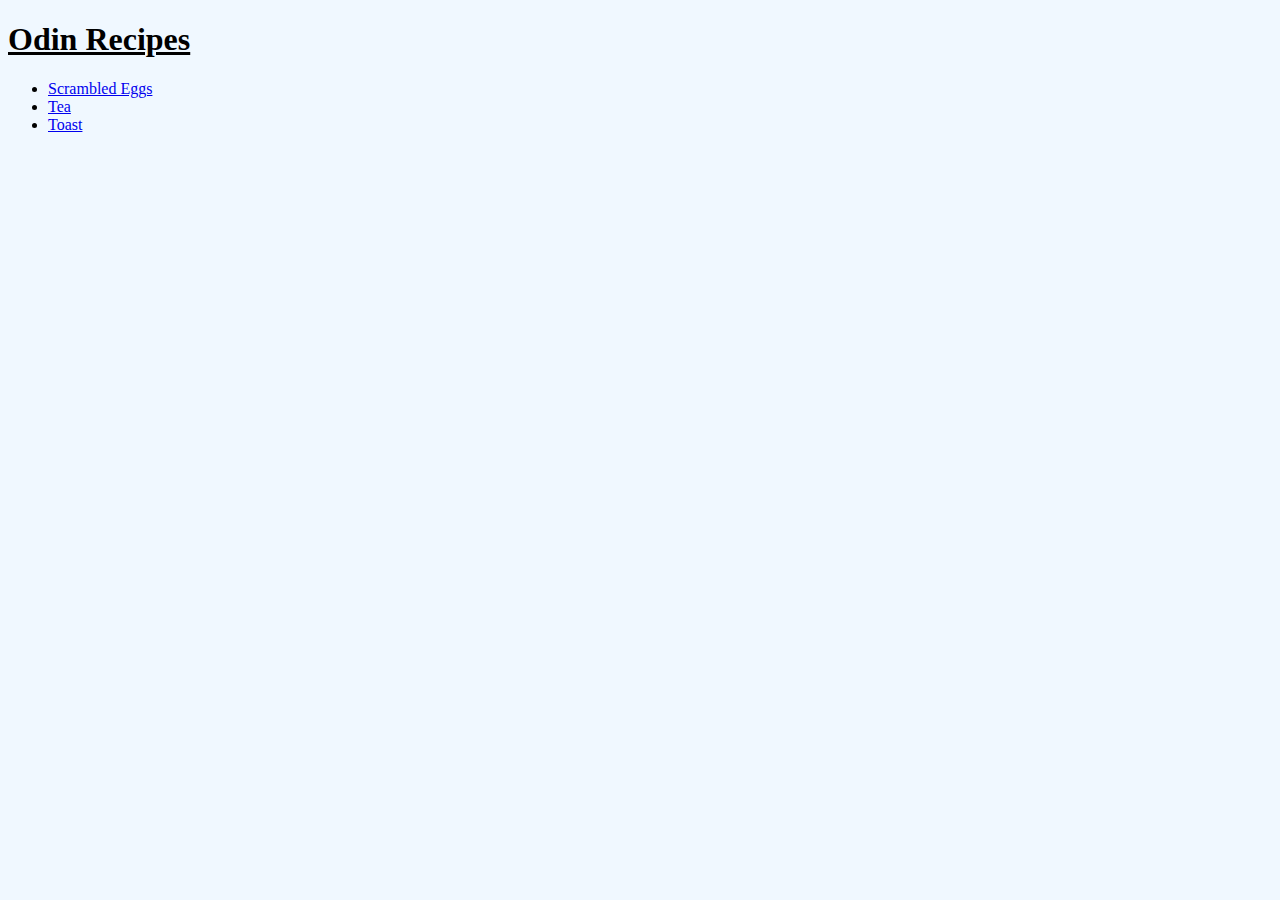
<file: index.html>
<!DOCTYPE html>
<html lang="en">
    <head>
        <meta charset="utf-8">
        <title>Odin Recipes</title>
        <link rel="stylesheet" href="styles.css">
    </head>
    <body class="recipe">
        <h1>Odin Recipes</h1>
        <p>
            <ul>
                <li><a href="recipes/scrambled-eggs.html">Scrambled Eggs</a></li>
                <li><a href="recipes/tea.html">Tea</a></li>
                <li><a href="recipes/toast.html">Toast</a></li>
            </ul>
        </p>
    </body>
</html>
</file>
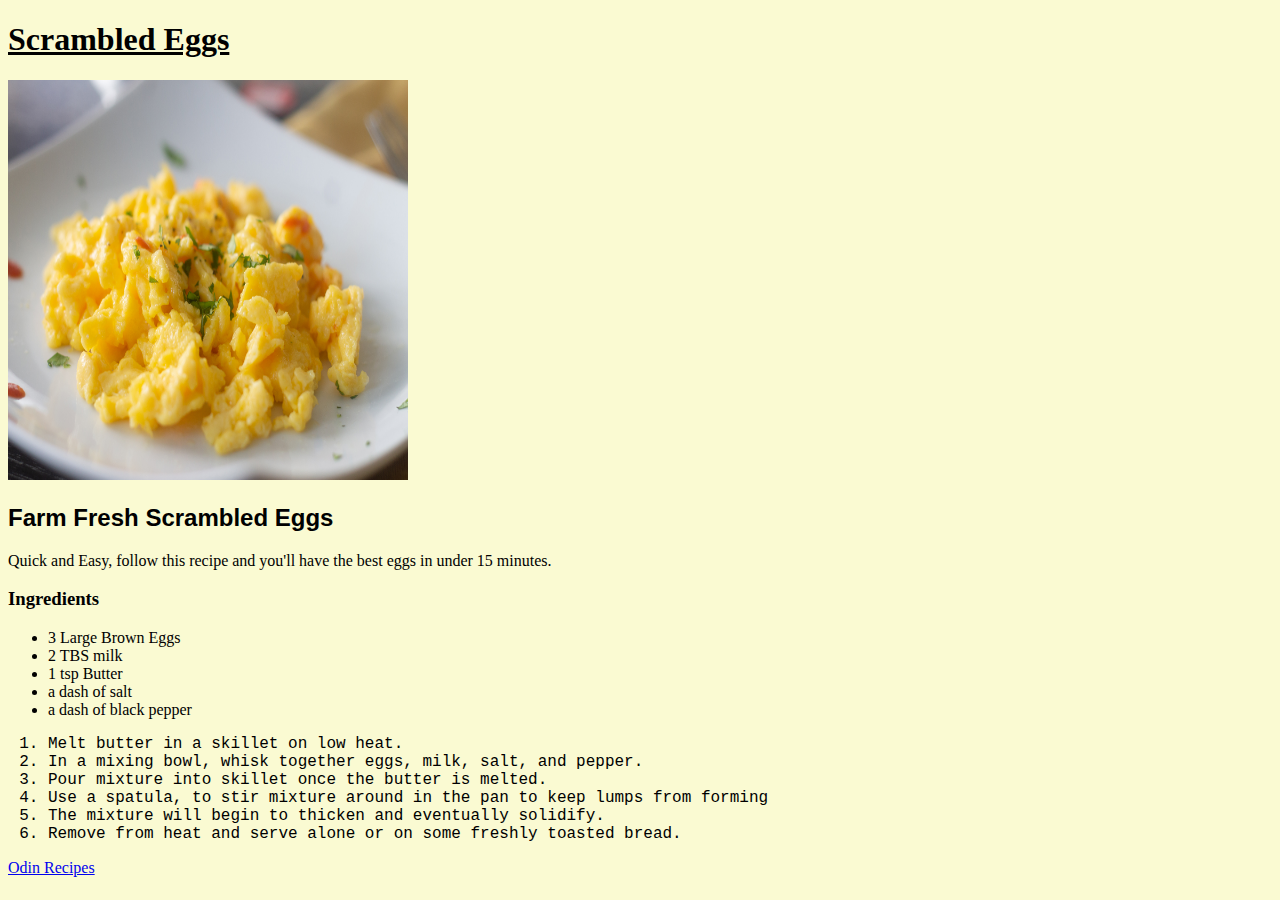
<file: recipes/scrambled-eggs.html>
<!DOCTYPE html>
<html lang="en">
    <head>
        <meta charset="utf-8">
        <title>Scrambled Eggs</title>
        <link rel="stylesheet" href="../styles.css">
    </head>
    <body class="eggs">
        <h1>Scrambled Eggs</h1>
        <img src="../images/scrambled-eggs.jpeg"  height="400px" width="400px" alt="scrambled eggs on a white plate">
        <h2>Farm Fresh Scrambled Eggs</h2>
        <p>Quick and Easy, follow this recipe and you'll have the best eggs in under 15 minutes.</p>
        <h3>Ingredients</h3>
        <p>
            <ul>
                <li>3 Large Brown Eggs</li>
                <li>2 TBS milk</li>
                <li>1 tsp Butter</li>
                <li>a dash of salt</li>
                <li>a dash of black pepper</li>
                
            </ul>
        </p>
        <p>
            <ol>
                <li>Melt butter in a skillet on low heat.</li>
                <li>In a mixing bowl, whisk together eggs, milk, salt, and pepper.</li>
                <li>Pour mixture into skillet once the butter is melted.</li>
                <li>Use a spatula, to stir mixture around in the pan to keep lumps from forming</li>
                <li>The mixture will begin to thicken and eventually solidify.</li>
                <li>Remove from heat and serve alone or on some freshly toasted bread.</li>
            </ol>
        </p>
        <p><a href="../index.html">Odin Recipes</a></p>
    </body>
</html>
</file>
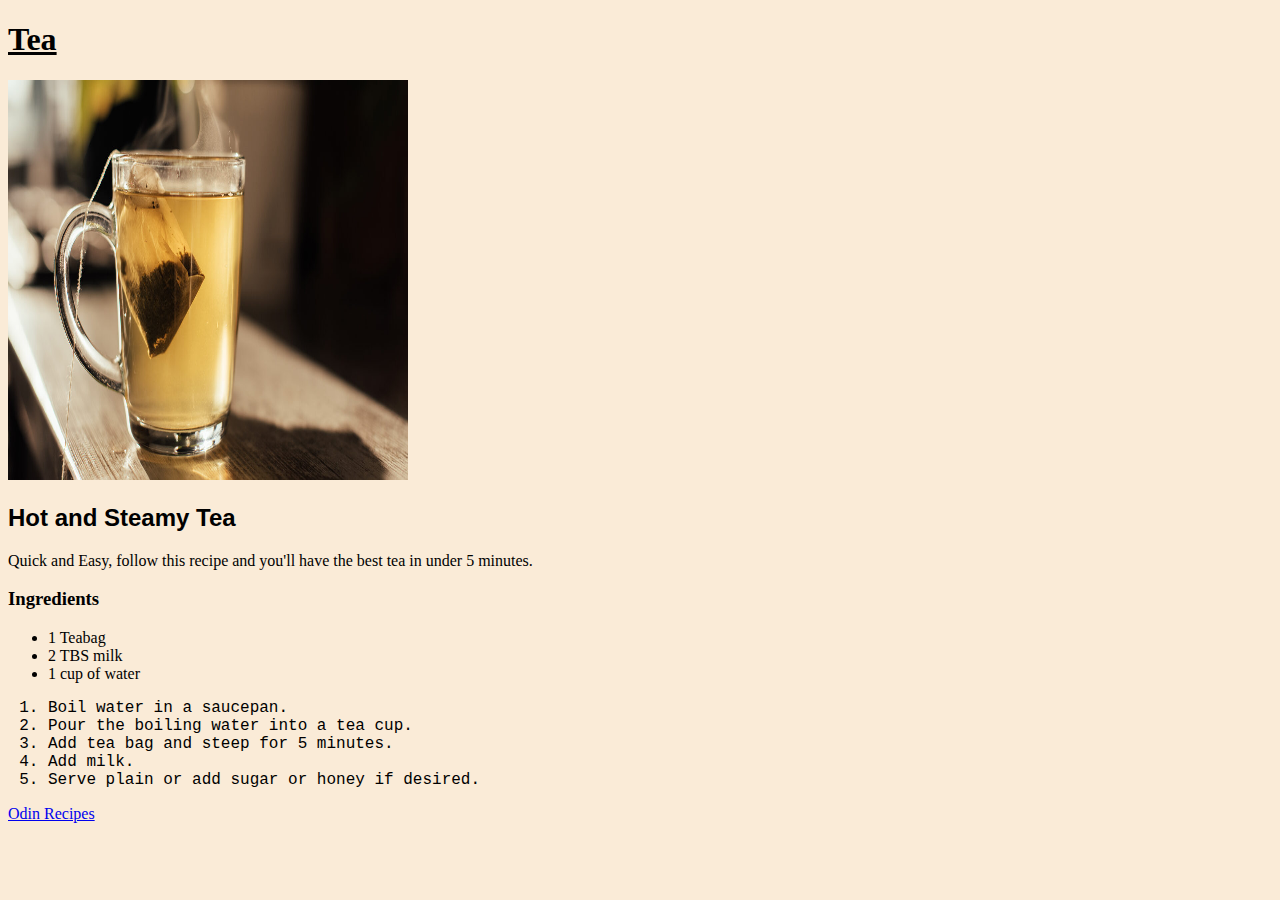
<file: recipes/tea.html>
<!DOCTYPE html>
<html lang="en">
    <head>
        <meta charset="utf-8">
        <title>Tea</title>
        <link rel="stylesheet" href="../styles.css">
    </head>
    <body class="tea">
        <h1>Tea</h1>
        <img src="../images/tea.jpeg"  height="400px" width="400px" alt="steaming cup of tea">
        <h2>Hot and Steamy Tea</h2>
        <p>Quick and Easy, follow this recipe and you'll have the best tea in under 5 minutes.</p>
        <h3>Ingredients</h3>
        <p>
            <ul>
                <li>1 Teabag</li>
                <li>2 TBS milk</li>
                <li>1 cup of water</li>
            </ul>
        </p>
        <p>
            <ol>
                <li>Boil water in a saucepan.</li>
                <li>Pour the boiling water into a tea cup.</li>
                <li>Add tea bag and steep for 5 minutes.</li>
                <li>Add milk.</li>
                <li>Serve plain or add sugar or honey if desired.</li>
            </ol>
        </p>
        <p><a href="../index.html">Odin Recipes</a></p>
    </body>
</html>
</file>
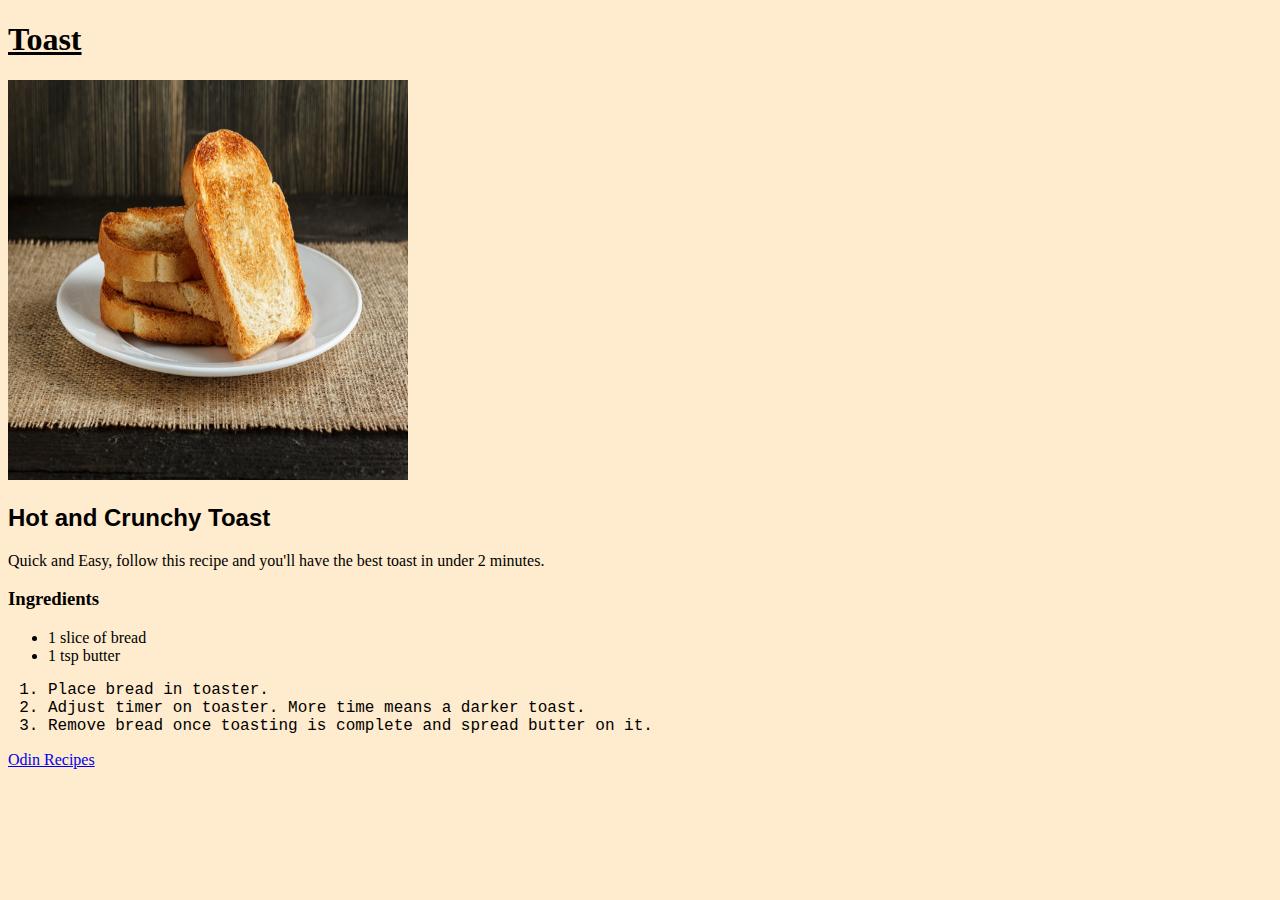
<file: recipes/toast.html>
<!DOCTYPE html>
<html lang="en">
    <head>
        <meta charset="utf-8">
        <title>Toast</title>
        <link rel="stylesheet" href="../styles.css">
    </head>
    <body class="toast">
        <h1>Toast</h1>
        <img src="../images/toast.jpeg"  height="400px" width="400px" alt="slice of toasted bread">
        <h2>Hot and Crunchy Toast</h2>
        <p>Quick and Easy, follow this recipe and you'll have the best toast in under 2 minutes.</p>
        <h3>Ingredients</h3>
        <p>
            <ul>
                <li>1 slice of bread</li>
                <li>1 tsp butter</li>
            </ul>
        </p>
        <p>
            <ol>
                <li>Place bread in toaster.</li>
                <li>Adjust timer on toaster. More time means a darker toast.</li>
                <li>Remove bread once toasting is complete and spread butter on it.</li>
            </ol>
        </p>
        <p><a href="../index.html">Odin Recipes</a></p>
    </body>
</html>
</file>
<file: styles.css>
.recipe {
    background-color: #f0f8ff;
}
.eggs {
    background-color: #fafad2;
}
.tea {
    background-color: #faebd7;
}
.toast {
    background-color: #ffebcd;
}
a {
    font-family: "Brush Script MT";
}
h1 {
    font-family: Georgia;
    text-decoration: underline;
}
h2 {
    font-family: Helvetica;
}
h3 {
    font-family: Verdana;
}
ul {
    font-family: tahoma;
}
ol {
    font-family: "courier new";
}
</file>
